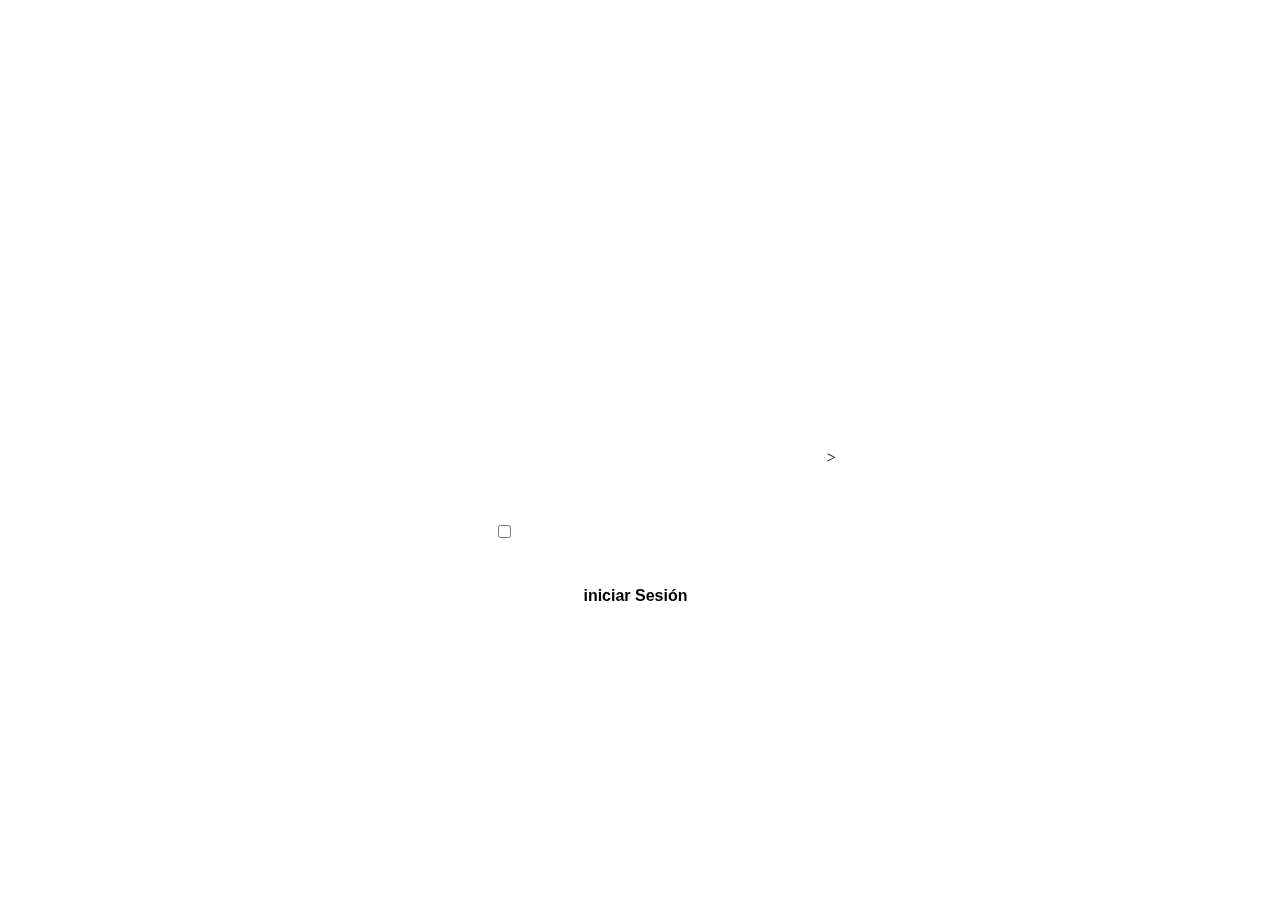
<file: index.html>
<!doctype html>
<html lang="en">
    <head> 
        <meta charset="UTF-8"> 
        <meta name="viewport" id="viewport" content="width=device-width, initial-scale=1"> 
        <link rel="shortcut icon" href="favicon.png" type="image/x-icon">
        <title>index</title>
        <link rel="stylesheet" href="style.css">
    </head> 
    <body>
    <section>
        <form>
            <h1>Iniciar Sesión</h1>
            
            
            <div class="inputbox">
                <ion-icon name="mail-outline"></ion-icon>
                <input type="email" required>
         <label for="">Correo Electrónico</label>
            </div>
            
            
            
            <div class="inputbox">
                <ion-icon name="lock-closed-outline"></ion-icon>
                <input type="password" required>
                <label for="">Contraseña</label>
            </div>
            
            
            
            <div class="forget">
                <label for=""><input type="checkbox">Recordar contraseña</label>
         <a href="pinterest.html">¿Olvidaste tu contraseña?</a>
            </div>
            <button>iniciar Sesión</button>
            <div class="register">
 <p>¿Desea crear una cuenta?<a href="#">crear cuenta</a></p>
            </div>
        </form>
    </section>>
</body>
</html>
</file>
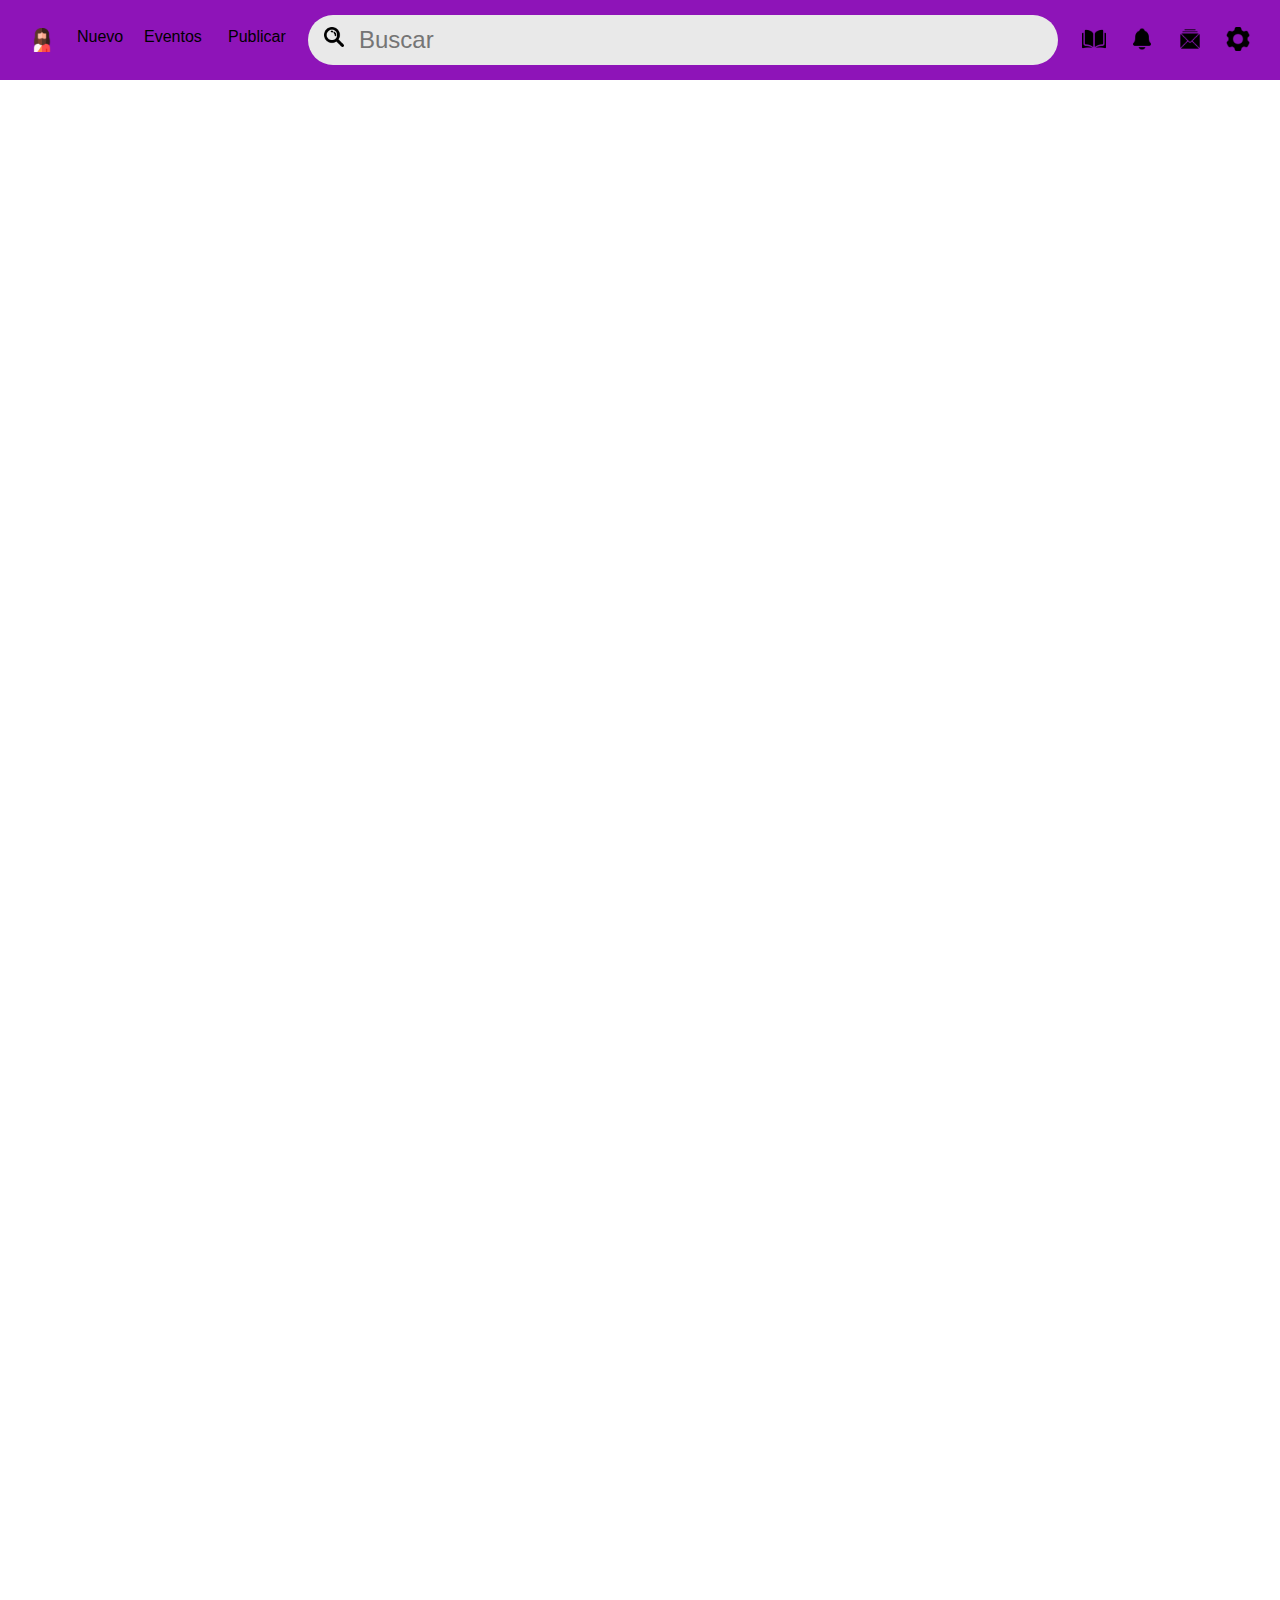
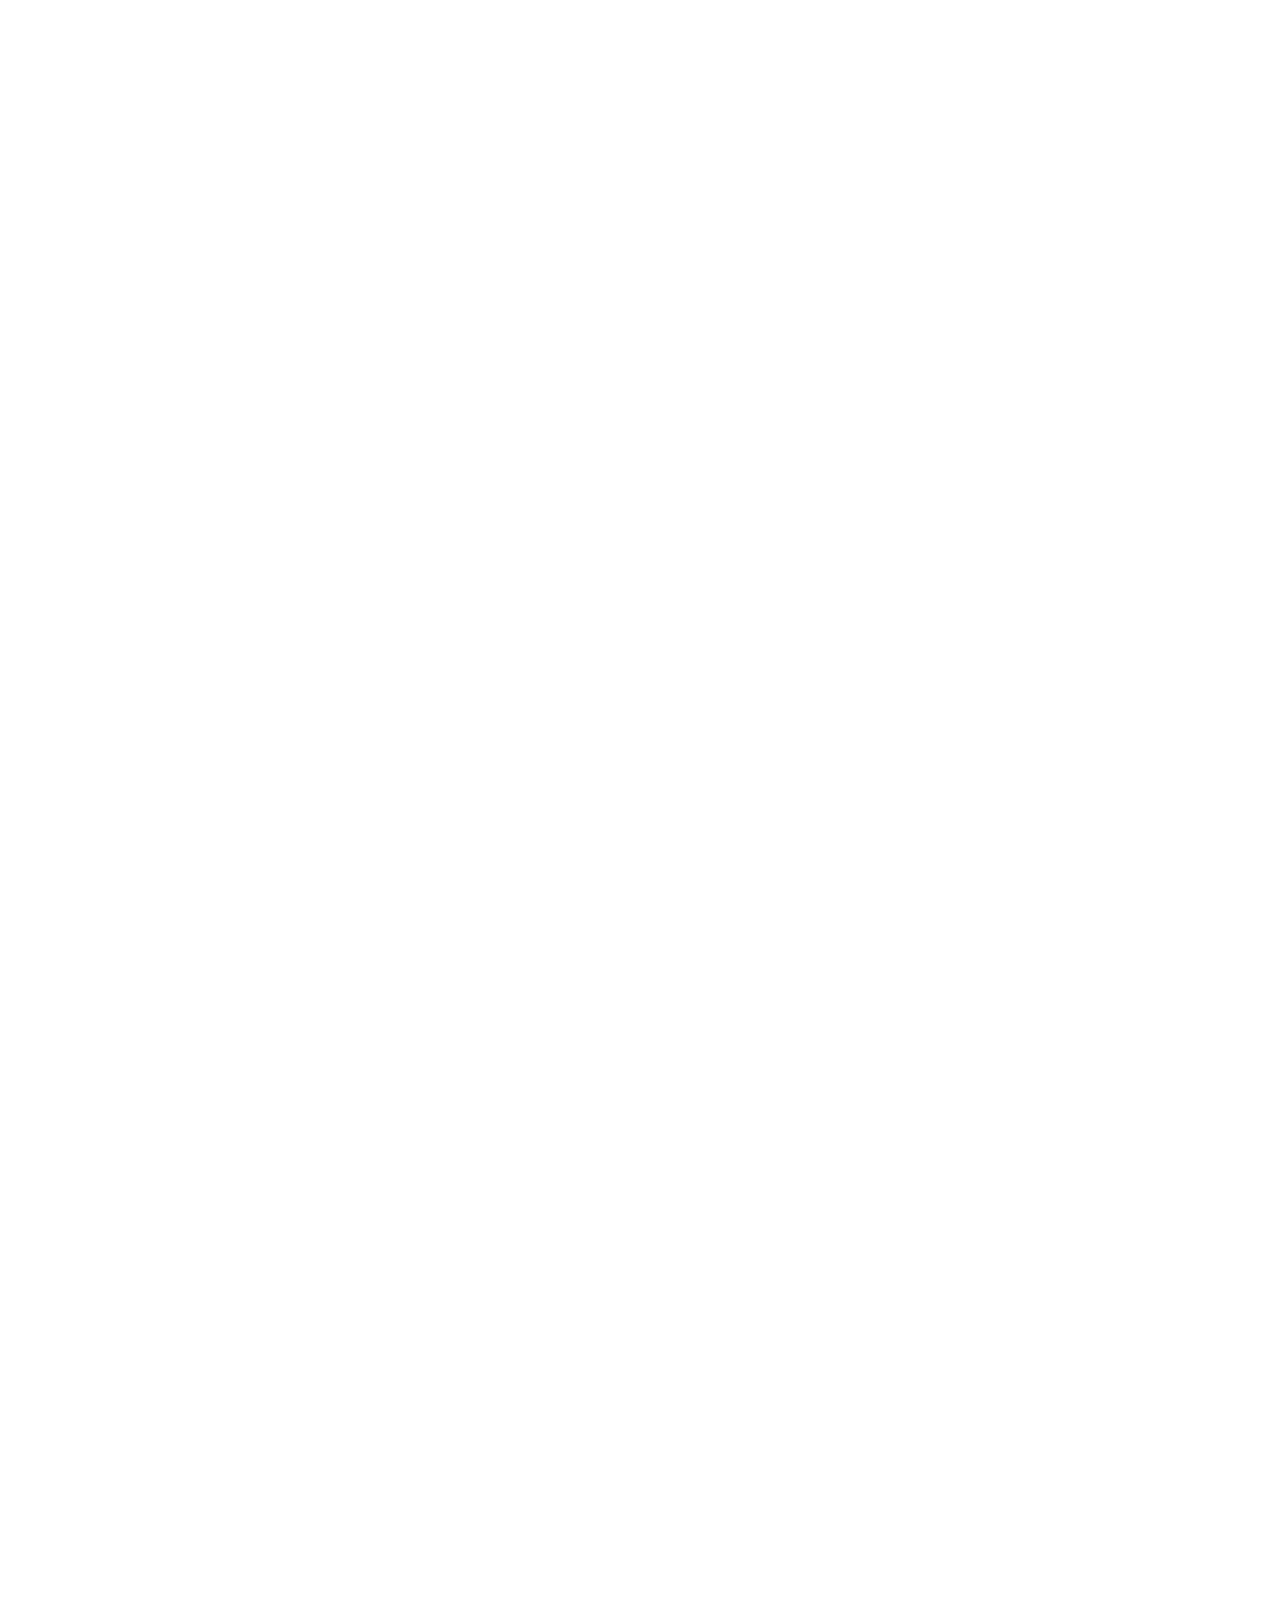
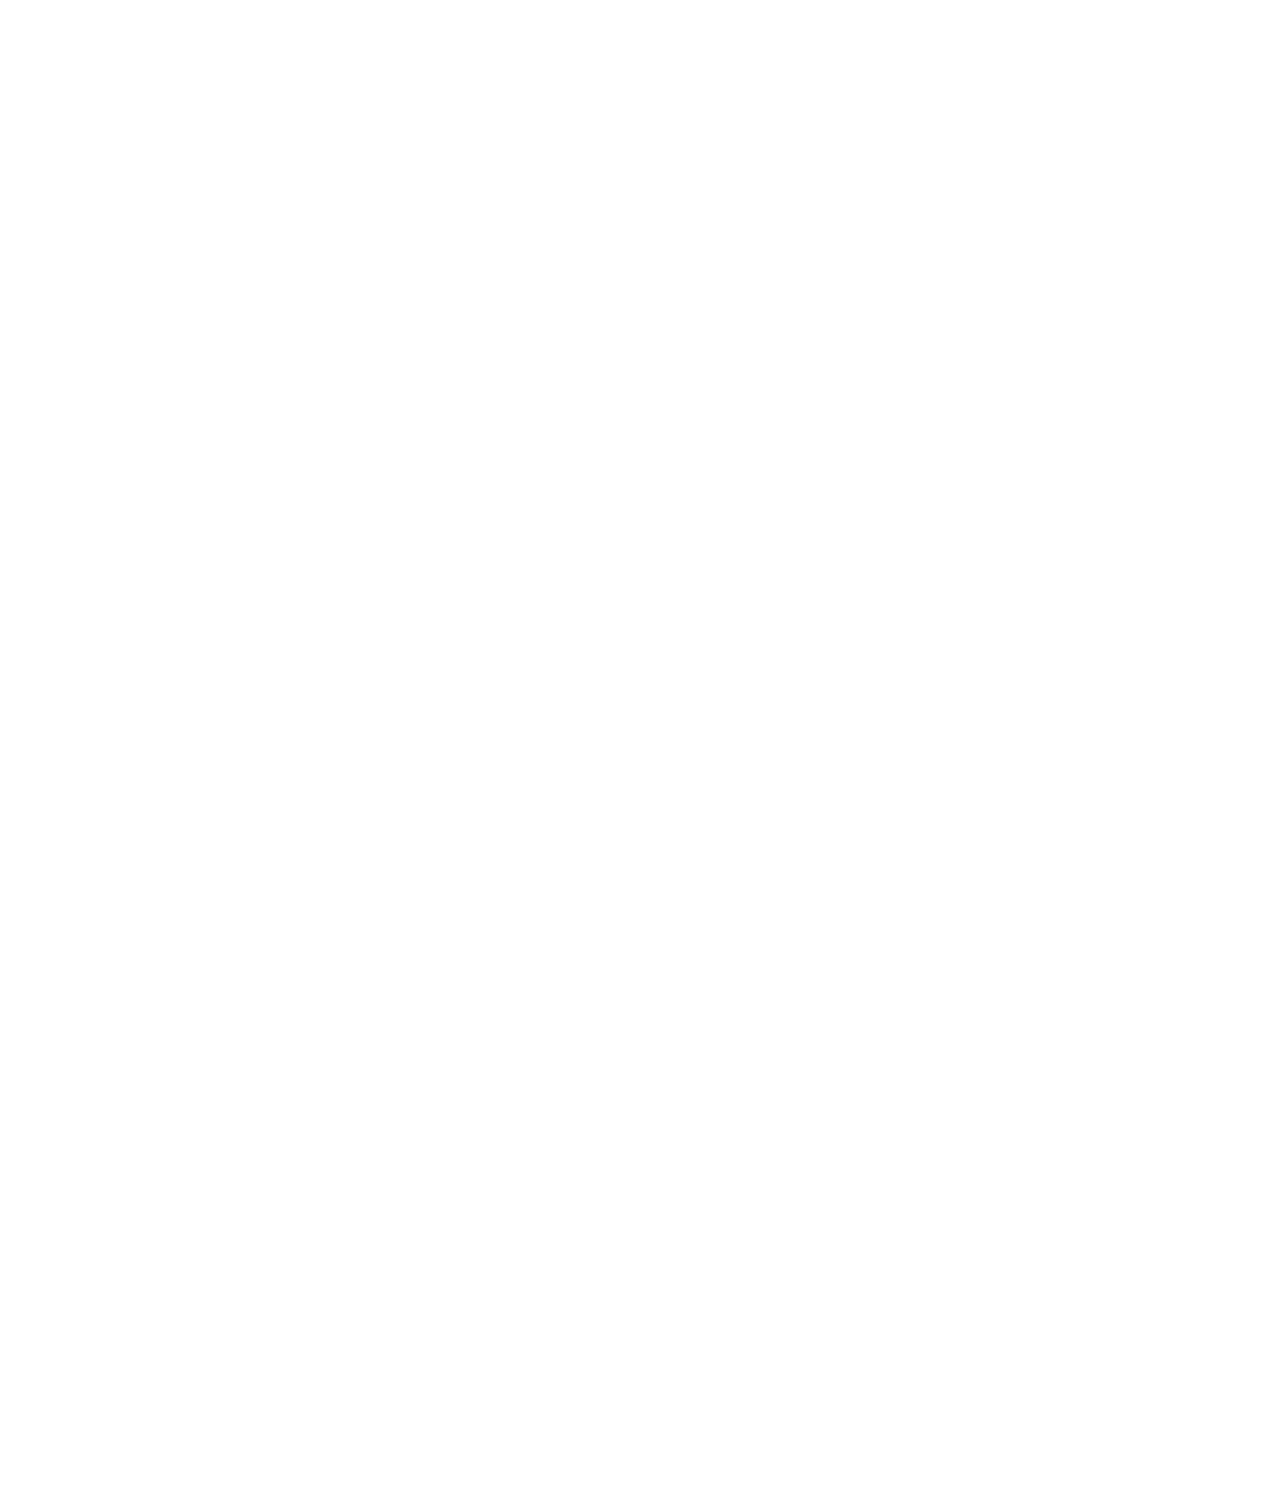
<file: pinterest.html>
<!DOCTYPE html>
    
<html>
<head>
<title>LDS/Rotaria</title>
<meta charset="utf-8">
<link rel="stylesheet" href="estilos.css">
<meta name="viewport" content="initial-scale=1.0,
width=device-width">
</head>    
<body>
<div class="MasterContainer">

<div class="Header">
<div class="SubHeader">
<div class="Marco">
    
<div class="Contenedor">
<div class="Logo"><a href="pinterest.html"><img class="Img_Logo" src="Img/jesucristo.png"></a></div>
</div>
    
<div class="Contenedor">
<div class="Inicio"><a class="A" href="pinterest.html">Nuevo</a></div>
</div>

<div class="Contenedor">
<div class="Explorar"><a class="A" href="pinterest.html">Eventos</a></div>
</div>
    
<div class="Contenedor">
<div class="Explorar"><a class="A" href="pinterest.html">Publicar</a></div>
</div>
    
<div class="Contenedor_Busqueda">
<div class="Fondo_Busqueda">
<div class="tabla_busqueda">
<div class="Icon_Busqueda"><img src="Img/lupa-de-busqueda.png" class="Lupa_Icom"></div>
<div class="Buscador"><input class="buscador" type="text" placeholder="Buscar"></div>
</div>
</div>
</div>

<div class="Contenedor2">
<div class="Logo2"><a href="pinterest.html"><img class="Img_Logo2" src="Img/libro-abierto.png"></a></div>
<div class="Logo2"><a href="pinterest.html"><img class="Img_Logo2" src="Img/notificacion.png"></a></div>
<div class="Logo2"><a href="pinterest.html"><img class="Img_Logo2" src="Img/mensajeria.png"></a></div>
<div class="Logo2"><a href="pinterest.html"><img class="Img_Logo2" src="Img/rueda-dentada.png"></a></div>

</div>
    


</div>   
</div>    
</div>

<div class="App_Body">
<div class="base">
<!-- Aqui colocare lo que va dentro del cuerpo de la pagina -->
<div class="main_container"></div>
    
</div>
</div>
    
</div>   
</body>    
</html>
</file>
<file: style.css>
body {
  display: flex;
  align-items: center;
  justify-content: center;
  min-height: 100vh;
  background-image: url(https://www.arameru.com/wp-content/uploads/2017/05/ara-meru-lodge-salto-angel-02-1080x675.jpg);
  background-repeat: no-repeat;
  background-position: center;
  background-size: cover;
}

section {
    position: relative;
    max-width: 400px;
    background-color: transparent;
    border: 2px solid rgba(255, 255, 255, 0.5);
    border-radius: 20px;
    backdrop-filter: blur(55px);
    display: flex;
    justify-content: center;
    align-items: center;
    padding: 2rem 3rem;
}



h1 {
    font-size: 2rem;
    color: #fff;
    text-align: center;
}

.inputbox {
    position: relative;
    margin: 30px 0;
    max-width: 310px;
    border-bottom: 2px solid #fff;
}

.inputbox label {
    position: absolute;
    top: 50%;
    left: 5px;
    transform: translateY(-50%);
    color: #fff;
    font-size: 1rem;
    pointer-events: none;
    transition: all 0.5s ease-in-out;
}

input:focus ~ label, 
input:valid ~ label{
    top: -10px;
}

.inputbox input {
    width: 100%;
    height: 60px;
    background: transparent;
    border: none;
    outline: none;
    font-size: 1rem;
    padding: 0 35px 0 5px;
    color: #fff;
}

.inputbox ion-icon {
    position: absolute;
    right: 8px;
    color: #fff;
    font-size: 1.2rem;
    top: 20px;
}

.forget {
    margin: 35px 0;
    font-size: 0.85rem;
    color: #fff;
    display: flex;
    justify-content: space-between;
 
}

.forget label {
    display: flex;
    align-items: center;
}

.forget label input {
    margin-right: 3px;
}

.forget a {
    color: #fff;
    text-decoration: none;
    font-weight: 600;
}

.forget a:hover {
    text-decoration: underline;
}

button {
    width: 100%;
    height: 40px;
    border-radius: 40px;
    background-color: rgb(255, 255,255, 1);
    border: none;
    outline: none;
    cursor: pointer;
    font-size: 1rem;
    font-weight: 600;
    transition: all 0.4s ease;
}

button:hover {
  background-color: rgb(255, 255,255, 0.5);
}

.register {
    font-size: 0.9rem;
    color: #fff;
    text-align: center;
    margin: 25px 0 10px;
}

.register p a {
    text-decoration: none;
    color: #fff;
    font-weight: 600;
}

.register p a:hover {
    text-decoration: underline;
}
</file>
<file: estilos.css>
*{box-sizing: border-box;}

body, h1, h2, h3, h4, h5, h6 {
    margin: 0;
    
}

body {
    min-height: 100%;
    overflow-y: scroll;
    position: relative;
}
 
body, html {
    color: #211922;
    font-family: robot,sans-serif;
    font-size: 12px;
}
.MasterContainer
{
    box-sizing: border-box;
    min-height: 100vh;
    position: relative;
}

.Header{position: absolute; width: 100%; z-index: 610;background: #8e14b8;}
.SubHeader
{
    
    height: 80px;
    width: 100%;
    flex-direction: column;
    margin-left: 0;
    margin-right: 0;
    margin-bottom: 0;
    margin-top: 0;
    display: flex;

    
}
.Marco
{
    padding: 4px 16px 4px 16px;
    flex: 1 1 auto;
    height: 80px;
    width: 100%;
    align-items: center;
    box-sizing: border-box;
    display: flex;
    flex-direction: row;

}



/*Contenedores  --------------------------------------*/


.Contenedor
{
    margin-left: 2px;
    margin-right: 2px;
    height: 56px;
    align-items: center;
    box-sizing: border-box;
    display: flex;
    flex-direction: row;
    
}

.Contenedor2
{
    
    margin-left: 2px;
    margin-right: 2px;
    height: 56px;
    align-items: center;
    box-sizing: border-box;
    display: flex;
    flex-direction: row;
    
}

/*Logo ------------------------*/
.Logo
{

    box-sizing: border-box;
    width:  48px;
    height: 48px;
    
}


.Img_Logo
{

    width:  24px;
    height: 24px;
    margin: 12px 12px ;
    
}
.Logo:hover
{
    
    background: rgba(0,0,0,0.08);
    border-radius: 100px;
    
}

.Logo2
{

    box-sizing: border-box;
    min-width: 10%;
    min-height:10%;
    
}


.Img_Logo2
{

    width:  24px;
    height: 24px;
    margin: 12px 12px ;
    
}
.Logo2:hover
{
    
    background: rgba(0,0,0,0.08);
    border-radius: 100px;
    
}

/*Inicio ----------------------*/
.Inicio
{
    
    width:  48px;
    height: 30px;
    margin: 0px 5px 0px 5px;
    padding-top: 3px;
    padding-left: 2px;
        
}
.Inicio:active
{
    
   background: rgba(0,0,0,0.3);
   border-radius: 5px;
    
}

.A
{
    
    text-decoration: none;
    color: black;
    font-size: 16px;
    
    
    
}
.A:active
{
    
    color: aliceblue;
    
}
.Explorar
{
    
    width:  60px;
    height: 30px;
    margin: 0px 10px 0px 10px;
    padding-top: 3px;
    padding-left: 2px;
    z-index: 610;
    
}
.Explorar:active
{
    
   background: rgba(0,0,0,0.3);
   border-radius: 5px;
    
}

/*Buscador -------------------*/
.Contenedor_Busqueda
{

    margin-left: 10px;
    margin-right: 10px;
    min-width: auto;
    flex: 1 1 auto;
    box-sizing: border-box;
   
    
}
.Fondo_Busqueda
{
    
    background-color: #e9e9e9;
    border-radius: 50px 50px 50px 50px;
    min-width: 20px;
    flex: 0.75 0.75 auto;
    box-sizing: border-box;
    
    
}
.tabla_busqueda
{

    padding: 0 0 0 16px;
    height: 100%;
    flex: 0.75 0.75 auto;

    display: flex;
    flex-direction: row;
    
    
}
.Icon_Busqueda
{
    
    box-sizing: border-box;
    width:  30px;
    height: 48px;   
    
    
}
.Lupa_Icom
{

    width:  20px;
    height: 20px;
    margin: 12px 0px 0px 0px;
    
       
}
.Buscador
{
    
    height: 100%;
    flex: 1 1 auto;
    

}
.buscador
{
    
    background-color: transparent;
    border: none;
    color: #333;
    font-size: 24px;
    font-weight: normal;
    height: 50px;
    outline: none;
    padding-left: 5px;
    width: 100%;
    
    
}
.Fondo_Busqueda:hover
{
    

    background-color: rgba(0,0,0,0.12);
    border-radius: 50px 50px 50px 50px;
    min-width: 20px;
    flex: 0.75 0.75 auto;
    box-sizing: border-box;
    
}


.buscador:hover
{
    
    color: #fff;
    
}


/*Body    ---------------------------------------*/



.App_Body
{

    
    width: 100%;
    position: absolute;
    top: 0px;
    z-index: 1;
}
.base
{
    padding-top: 80px;
    height: 4630px;
    width: 100%;
    
    
}
.main_container
{
    
    height: 4630px;
    width: 100%;
    
}






/*-------------------------   RESPONSIVE    ------------------------------------------------------*/





@media screen and (max-width: 600px)
{

.Buscador
{
        
display: none;
        
}
.tabla_busqueda
{
    
    padding: 0px 0px 0px 12px;
    height: 100%;
    flex: 0.75 0.75;

    display: flex;
    flex-direction: row;
    
    
}
.Contenedor_Busqueda
{
    
    margin-left: 0px;
    margin-right: 0px;
    min-width: 50px;
    flex: 0.3 0.3;
    box-sizing: border-box;
   
    
}

.Fondo_Busqueda
{
    
    background-color: transparent;

}
.Fondo_Busqueda:hover
{
    
    background-color: rgba(0,0,0,0.08);

}

.Lupa_Icom
{

    width:  24px;
    height: 24px;
    margin: 12px 0px 0px 0px;
    
       
}
    
.Fondo_Busqueda ~ .Buscador:hover
{
    

    
}
    
}
</file>
